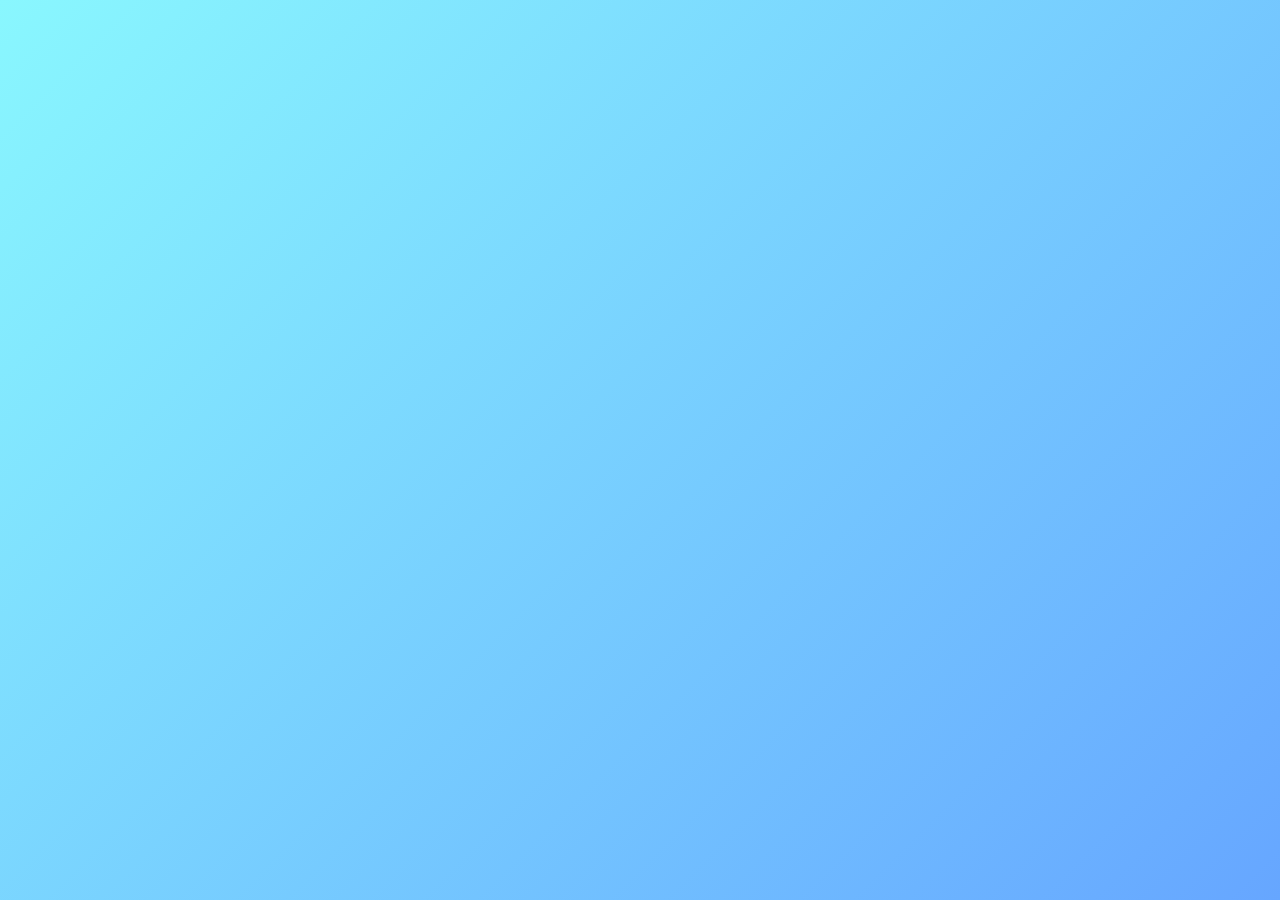
<file: actual-app.html>
<!DOCTYPE html>
<html lang="en">
<head>
    <meta charset="UTF-8">
    <meta name="viewport" content="width=device-width, initial-scale=1.0">
    <script src="https://pixijs.download/v8.9.1/pixi.js"></script>
    <link rel="stylesheet" href="/content/style/default.css">
    <title>Not Fishing Game</title>
    <style>
        body, html {
            margin: 0;
            padding: 0;
            overflow: hidden;
            height: 100%;
        }
    </style>
</head>
<body>

<!-- <canvas id="gameCanvas"></canvas> -->
<script type="module" src="/actual-main/app.js"></script>
</body>
</html>
</file>
<file: content/style/default.css>
@import url('https://fonts.googleapis.com/css2?family=Fredoka+One&display=swap');

body {
    margin: 0;
    padding: 0;
    font-family: 'Fredoka One', cursive;
    background: linear-gradient(135deg, #89f7fe, #66a6ff);
    color: #fff;
    display: flex;
    flex-direction: column;
    justify-content: center;
    align-items: center;
    height: 100vh;
    text-align: center;
}

/* Style for redirection and messages */
a {
    color: #ffeb3b;
    text-decoration: none;
    transition: color 0.3s ease;
}
a:hover {
    color: #ffc107;
}

p {
    font-size: 1.5rem;
    margin: 1rem;
    text-shadow: 2px 2px 4px rgba(0, 0, 0, 0.2);
    animation: bounce 2s infinite;
}

/* Bounce animation */
@keyframes bounce {
    0%, 100% { transform: translateY(0); }
    50% { transform: translateY(-10px); }
}
</file>
